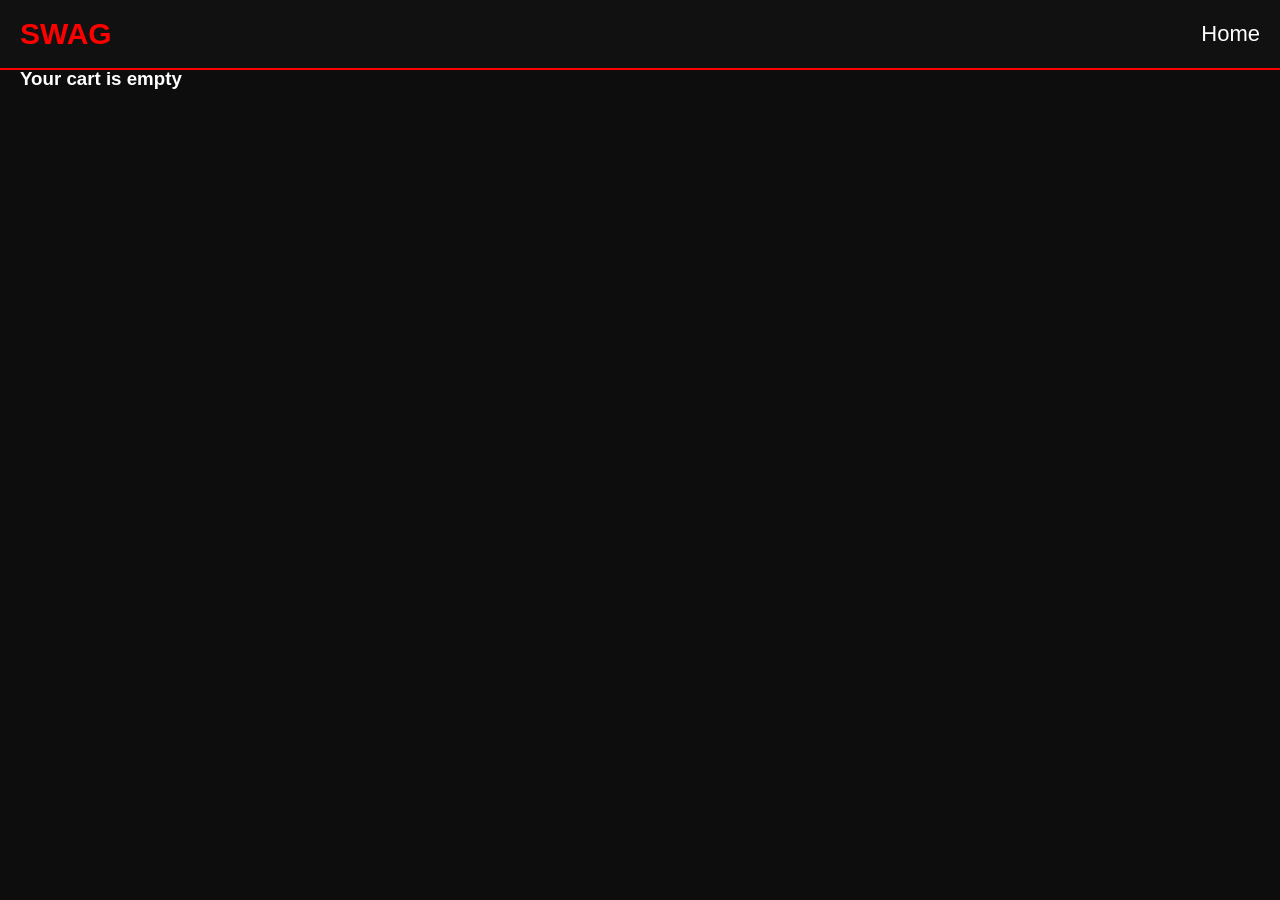
<file: cart.html>
<!DOCTYPE html>
<html lang="en">

<head>

    <meta charset="UTF-8">

    <meta name="viewport" content="width=device-width, initial-scale=1.0">

    <title>SWAG | Cart</title>

    <link rel="stylesheet" href="style.css">

</head>


<body>


<header>

    <div class="logo">
        SWAG
    </div>


    <div class="header-icons">

        <a href="index.html">
            Home
        </a>

    </div>


</header>



<section class="products-section">


    <h2>Your Cart</h2>


    <div id="cartContainer" class="products">

    </div>


    <h2 id="totalPrice">
        
    </h2>


</section>



<script src="cart.js"></script>


</body>

</html>
</file>
<file: style.css>
/* =========================
   SWAG STORE
========================= */

*{
    margin:0;
    padding:0;
    box-sizing:border-box;
    font-family:'Poppins',sans-serif;
}

body{
    background:#0d0d0d;
    color:#fff;
}

/* =========================
   HEADER
========================= */

header{
    position:fixed;
    top:0;
    left:0;
    width:100%;
    height:70px;

    display:flex;
    justify-content:space-between;
    align-items:center;

    padding:0 20px;

    background:#111;
    border-bottom:2px solid #ff0000;

    z-index:1000;
}

.logo{
    font-size:30px;
    font-weight:bold;
    color:#ff0000;
}

.header-icons{
    display:flex;
    gap:15px;
    align-items:center;
}

.header-icons button,
.header-icons a{
    background:none;
    border:none;
    color:#fff;
    font-size:22px;
    text-decoration:none;
    cursor:pointer;
    position:relative;
}

#cartCount{
    position:absolute;
    top:-8px;
    right:-10px;

    width:18px;
    height:18px;

    background:red;
    color:white;

    border-radius:50%;

    display:flex;
    justify-content:center;
    align-items:center;

    font-size:10px;
}

/* =========================
   HERO
========================= */

.hero{
    margin-top:70px;
    height:250px;

    background:url("images/banner.jpg") center/cover;

    display:flex;
    justify-content:center;
    align-items:center;
}

.hero-overlay{
    width:100%;
    height:100%;

    background:rgba(0,0,0,.55);

    display:flex;
    flex-direction:column;
    justify-content:center;
    align-items:center;
}

.hero-overlay h1{
    color:red;
    font-size:50px;
}

.hero-overlay p{
    margin-top:10px;
    font-size:18px;
}

/* =========================
   PRODUCTS
========================= */

.products-section{
    padding:20px;
}

.products-section h2{
    margin-bottom:20px;
}

.products{
    display:grid;
    grid-template-columns:repeat(2,1fr);
    gap:15px;
}

.product-card{
    background:#171717;
    border-radius:15px;
    overflow:hidden;
    transition:.3s;
}

.product-card:hover{
    transform:translateY(-5px);
}

.product-card img{
    width:100%;
    height:180px;
    object-fit:cover;
}

.product-info{
    padding:15px;
}

.product-info h3{
    font-size:18px;
    margin-bottom:8px;
}

.product-price{
    color:#ff0000;
    font-size:20px;
    font-weight:bold;
}

.view-btn{
    width:100%;
    margin-top:15px;
    padding:12px;

    border:none;

    background:red;
    color:white;

    border-radius:10px;

    cursor:pointer;
}

.view-btn:hover{
    background:#fff;
    color:red;
}

/* =========================
   MOBILE
========================= */

@media(max-width:600px){

    .hero{
        height:220px;
    }

    .hero-overlay h1{
        font-size:38px;
    }

    .products{
        grid-template-columns:repeat(2,1fr);
    }

    .product-card img{
        height:150px;
    }

}
/* =========================
   PRODUCT DETAILS PAGE
========================= */

.product-page{

    margin-top:90px;

    padding:20px;

    display:flex;

    flex-direction:column;

    gap:25px;

}


.product-image img{

    width:100%;

    max-height:450px;

    object-fit:contain;

    border-radius:15px;

}


.product-details{

    background:#171717;

    padding:20px;

    border-radius:15px;

}


.product-details h1,
.product-details h2{

    color:#ff0000;

    margin-bottom:15px;

}


.product-details p{

    color:#ccc;

    line-height:1.6;

}


.product-details select{

    width:100%;

    padding:12px;

    background:#111;

    color:white;

    border:1px solid #ff0000;

    border-radius:10px;

}


@media(min-width:700px){

    .product-page{

        flex-direction:row;

        align-items:center;

    }


    .product-image,
    .product-details{

        width:50%;

    }

}
</file>
